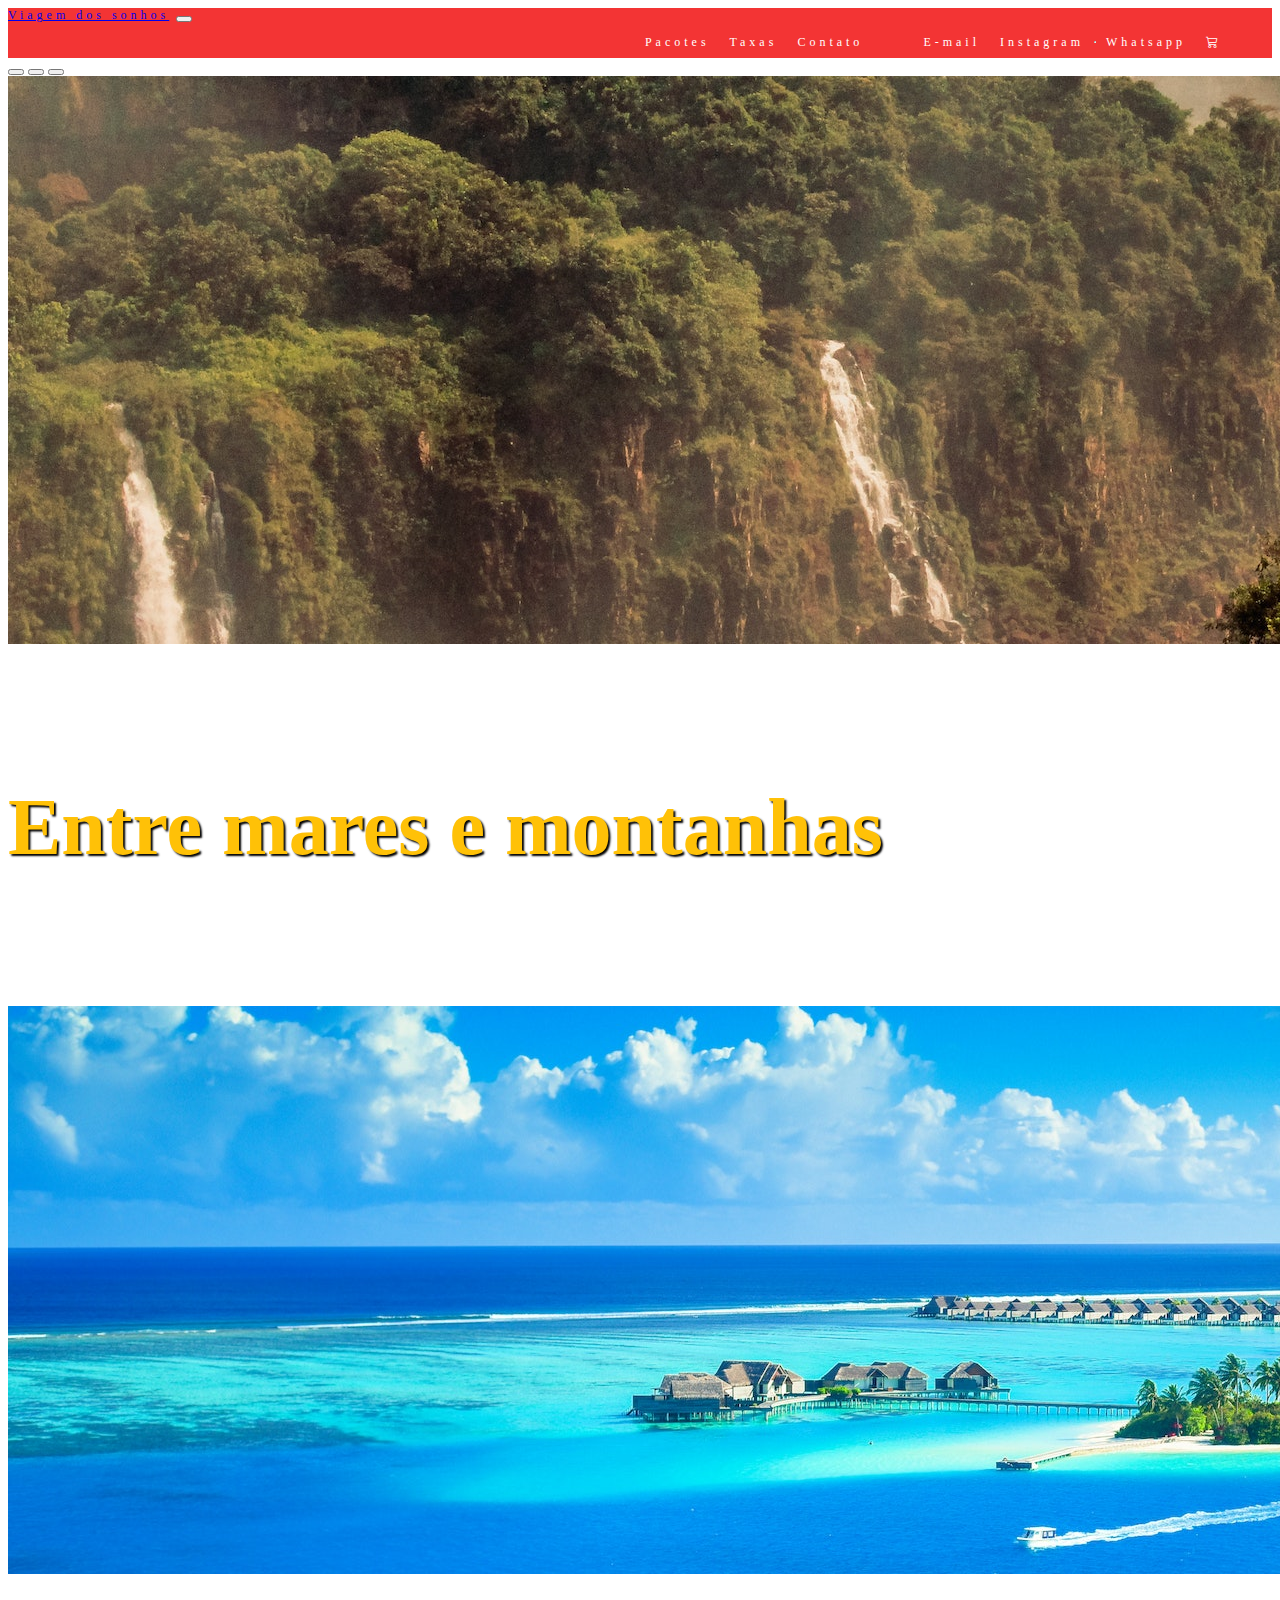
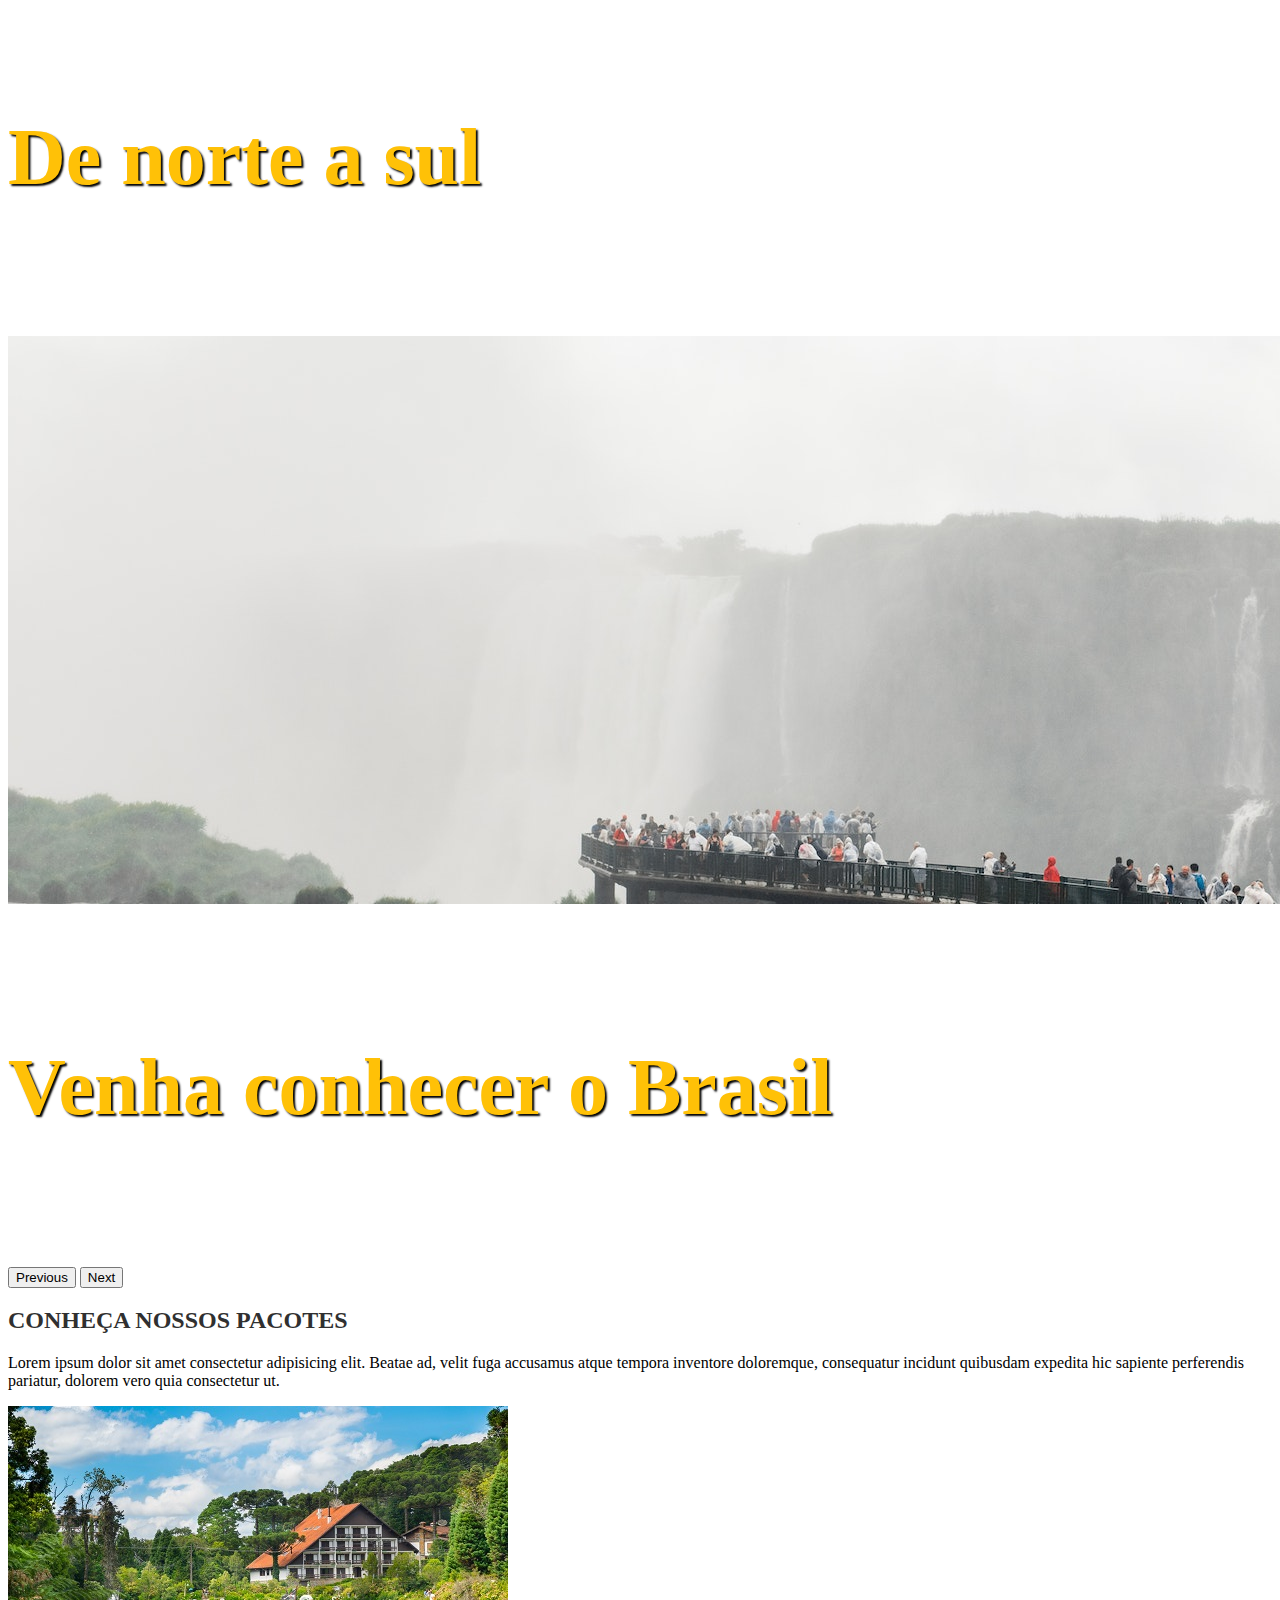
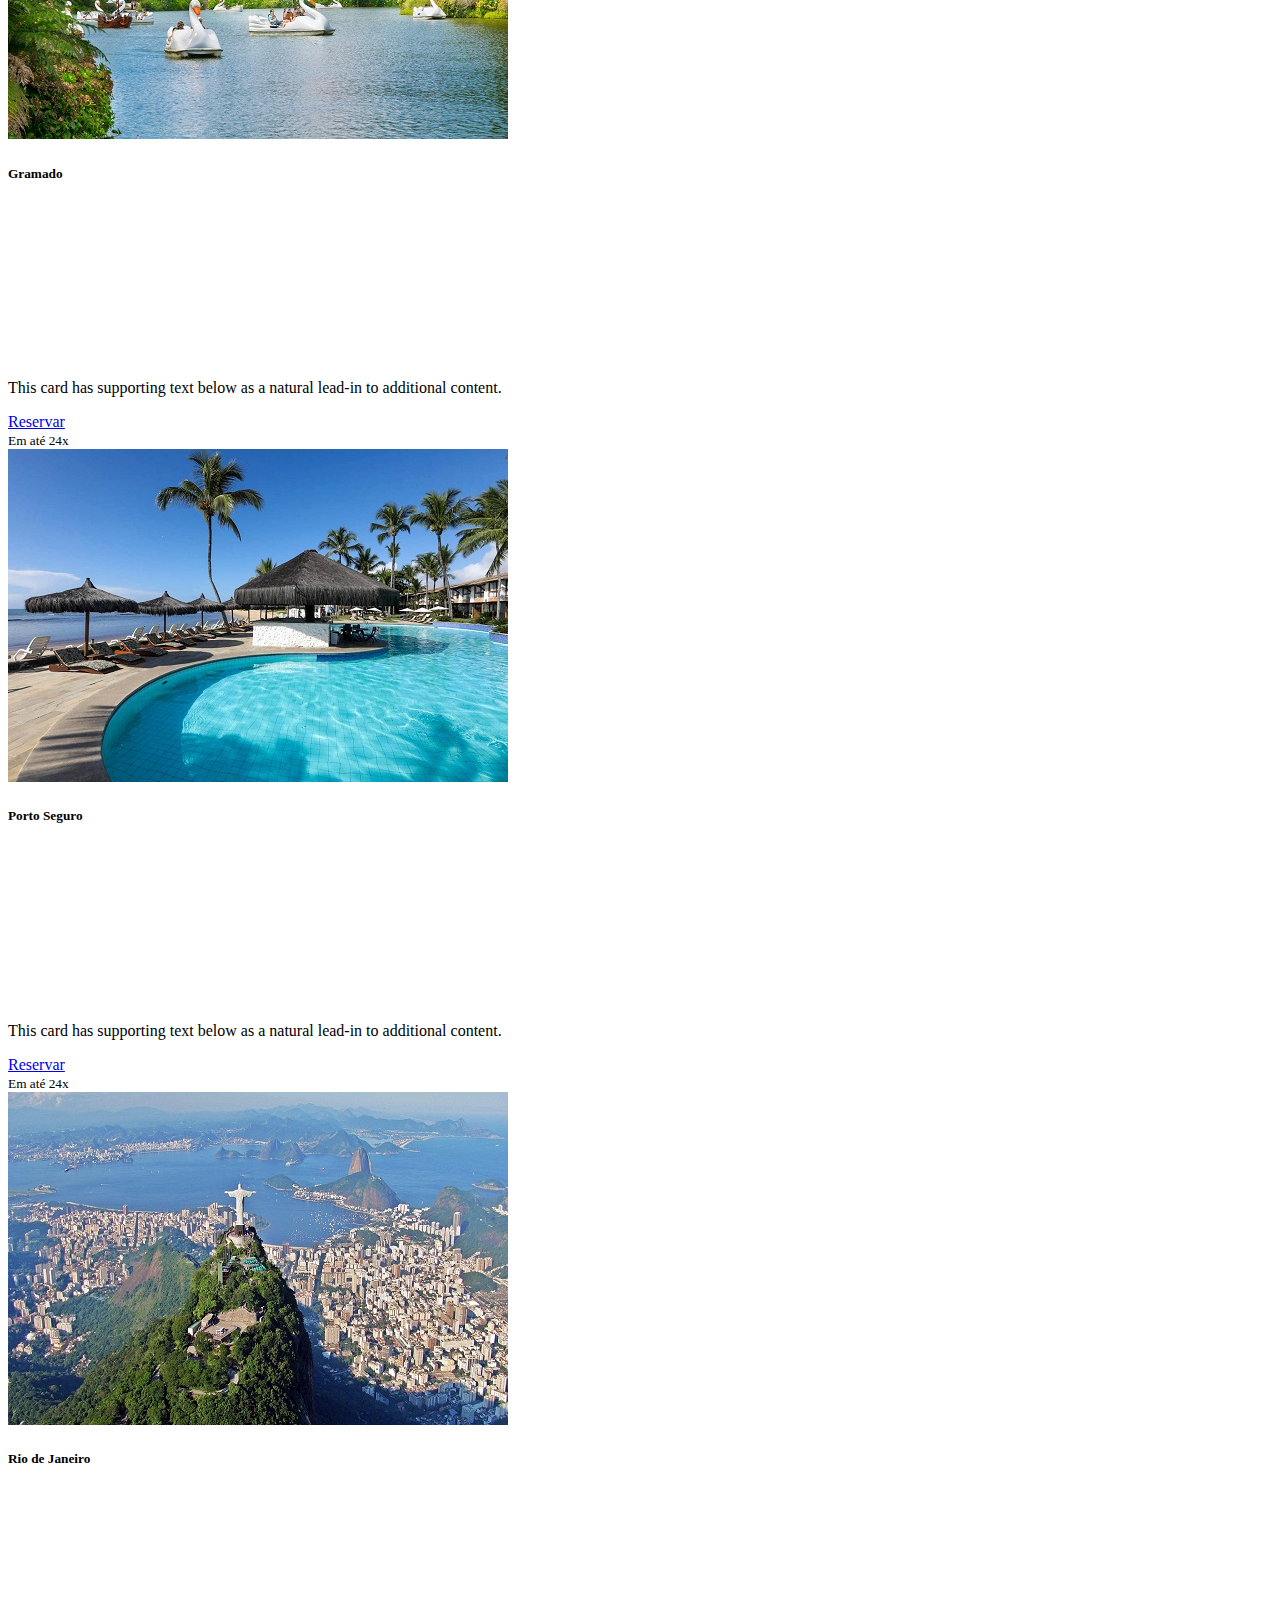
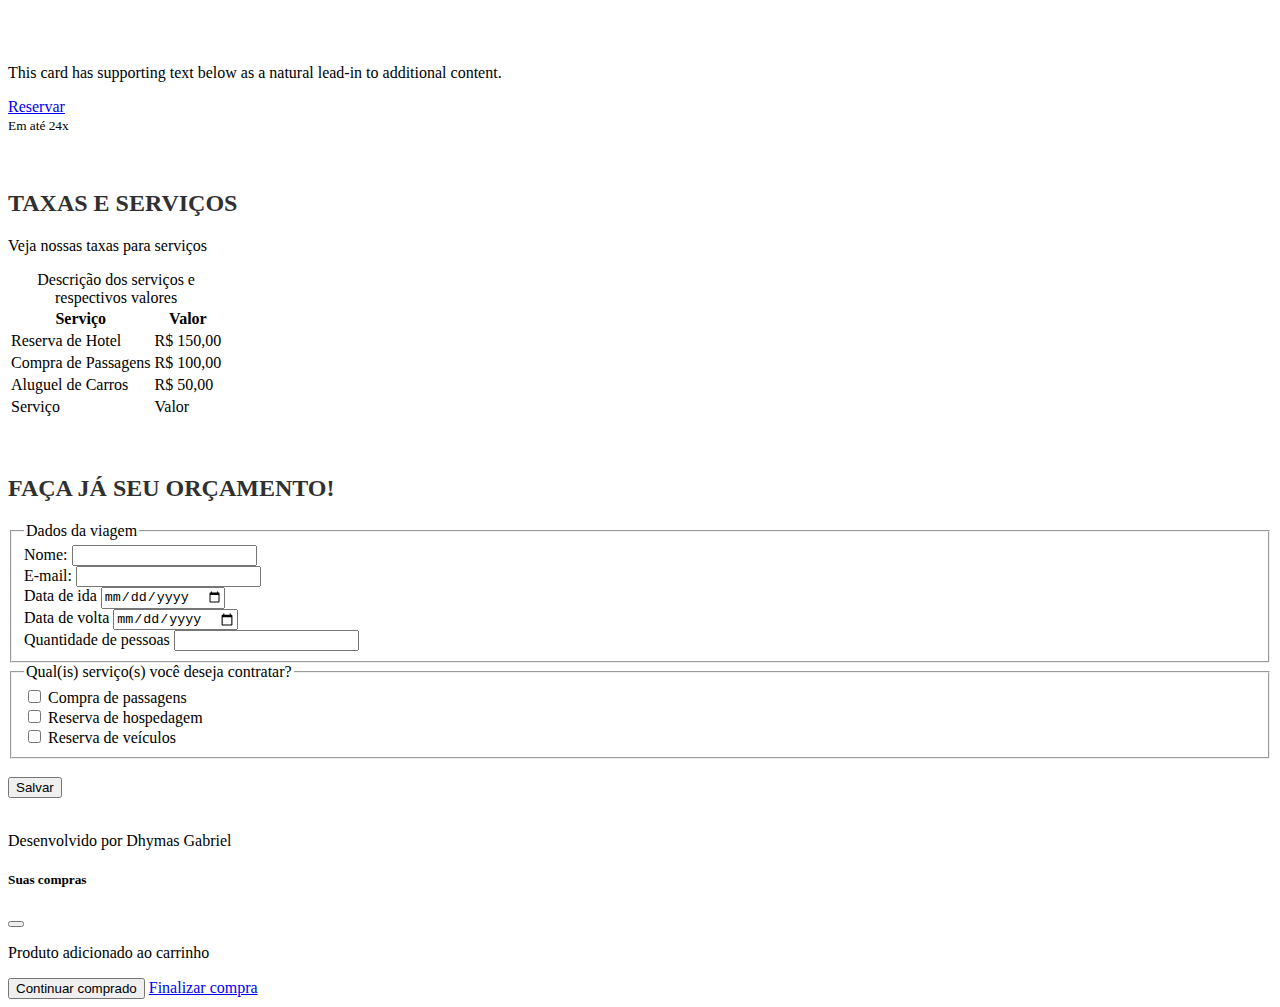
<file: index.html>
<!DOCTYPE html>
<html lang="pt-br">

<head>
    <meta charset="UTF-8">
    <meta http-equiv="X-UA-Compatible" content="IE=edge">
    <meta name="viewport" content="width=device-width, initial-scale=1.0">
    <title>Viagem dos Sonhos</title>
    <link href="https://cdn.jsdelivr.net/npm/bootstrap@5.3.1/dist/css/bootstrap.min.css" rel="stylesheet" integrity="sha384-4bw+/aepP/YC94hEpVNVgiZdgIC5+VKNBQNGCHeKRQN+PtmoHDEXuppvnDJzQIu9" crossorigin="anonymous">
    <link rel="stylesheet" href="https://cdn.jsdelivr.net/npm/bootstrap-icons@1.10.5/font/bootstrap-icons.css">
    <link rel="stylesheet" href="style.css">

</head>

<body>
    <header class="container-fluid p-2 bg-warning text-center">

        <nav class="navbar navbar-expand-lg bg-warning">
            <div class="container-fluid">
                <a class="navbar-brand" href="#">Viagem dos sonhos</a>
                <button class="navbar-toggler" type="button" data-bs-toggle="collapse"
                    data-bs-target="#navbarSupportedContent" aria-controls="navbarSupportedContent"
                    aria-expanded="false" aria-label="Toggle navigation">
                    <span class="navbar-toggler-icon"></span>
                </button>
                <div class="collapse navbar-collapse justify-content-end bg-warning" id="navbarSupportedContent">
                    <ul class="navbar-nav">
                        <li class="nav-item">
                            <a class="nav-link " aria-current="page" href="#">Pacotes</a>
                        </li>
                        <li class="nav-item">
                            <a class="nav-link" href="#">Taxas</a>
                        </li>
                        <li class="nav-item dropdown">
                            <a class="nav-link dropdown-toggle" href="#" id="navbarDropdown" role="button"
                                data-bs-toggle="dropdown" aria-expanded="false">
                                Contato
                            </a>
                            <ul class="dropdown-menu" aria-labelledby="navbarDropdown">
                                <li><a class="dropdown-item" href="#">E-mail</a></li>
                                <li><a class="dropdown-item" href="#">Instagram</a></li>
                                <li>
                                    <hr class="dropdown-divider">
                                </li>
                                <li><a class="dropdown-item" href="#">Whatsapp</a></li>
                            </ul>
                        </li>
                        <li class="nav-item">
                            <a class="nav-link " aria-current="page" href="#"><i class="bi bi-cart3"></i></a>
                            
                        </li>
                    </ul>

                </div>
            </div>
        </nav>

        <div id="carouselExampleCaptions" class="carousel slide">
            <div class="carousel-indicators">
                <button type="button" data-bs-target="#carouselExampleCaptions" data-bs-slide-to="0" class="active"
                    aria-current="true" aria-label="Slide 1"></button>
                <button type="button" data-bs-target="#carouselExampleCaptions" data-bs-slide-to="1"
                    aria-label="Slide 2"></button>
                <button type="button" data-bs-target="#carouselExampleCaptions" data-bs-slide-to="2"
                    aria-label="Slide 3"></button>
            </div>
            <div class="carousel-inner">
                <div class="carousel-item active">
                    <img src="img/carousel/amazonas.png" class="d-block w-100" alt="...">
                    <div class="carousel-caption d-none d-md-block">
                        <h5>Entre mares e montanhas</h5>

                    </div>
                </div>
                <div class="carousel-item">
                    <img src="img/carousel/angra.png" class="d-block w-100" alt="...">
                    <div class="carousel-caption d-none d-md-block">
                        <h5>De norte a sul</h5>

                    </div>
                </div>
                <div class="carousel-item">
                    <img src="img/carousel/cataratas.png" class="d-block w-100" alt="...">
                    <div class="carousel-caption d-none d-md-block">
                        <h5>Venha conhecer o Brasil</h5>

                    </div>
                </div>
            </div>
            <button class="carousel-control-prev" type="button" data-bs-target="#carouselExampleCaptions"
                data-bs-slide="prev">
                <span class="carousel-control-prev-icon" aria-hidden="true"></span>
                <span class="visually-hidden">Previous</span>
            </button>
            <button class="carousel-control-next" type="button" data-bs-target="#carouselExampleCaptions"
                data-bs-slide="next">
                <span class="carousel-control-next-icon" aria-hidden="true"></span>
                <span class="visually-hidden">Next</span>
            </button>
        </div>
    </header>

    <section class="container-fluid bg-light text-center p-2">
        <h2>
            Conheça nossos pacotes
        </h2>
        <p>
            Lorem ipsum dolor sit amet consectetur adipisicing elit. Beatae ad, velit fuga accusamus
            atque tempora
            inventore doloremque, consequatur incidunt quibusdam expedita hic sapiente perferendis pariatur, dolorem
            vero quia consectetur ut.
        </p>


        <div class="row row-cols-1 row-cols-md-3 g-4">
            <div class="col">
                <div class="card h-100 bg-warning">
                    <img src="img/nossos-pacotes/gramado.jpg" class="card-img-top" alt="...">
                    <div class="card-body">
                        <h5 class="card-title">Gramado</h5>
                        <h1 class="card-subtitle text-muted">R$ 5.000,00</h1>
                        <p class="card-text">This card has supporting text below as a natural lead-in to additional
                            content.</p>
                    </div>
                    <a href="#" class="btn btn-primary" data-bs-toggle="modal" data-bs-target="#exampleModal">Reservar</a>
                    <div class="card-footer">
                        <small class="text-body-secondary">Em até 24x</small>
                    </div>
                </div>
            </div>
            <div class="col">
                <div class="card h-100 bg-warning">
                    <img src="img/nossos-pacotes/porto-seguro.jpg" class="card-img-top" alt="...">
                    <div class="card-body">
                        <h5 class="card-title">Porto Seguro</h5>
                        <h1 class="card-subtitle text-muted">R$ 4.700,00</h1>
                        <p class="card-text">This card has supporting text below as a natural lead-in to additional
                            content.</p>
                    </div>
                    <a href="#" class="btn btn-primary" data-bs-toggle="modal" data-bs-target="#exampleModal">Reservar</a>
                    <div class="card-footer">
                        <small class="text-body-secondary">Em até 24x</small>
                    </div>
                </div>
            </div>
            <div class="col">
                <div class="card h-100 bg-warning">
                    <img src="img/nossos-pacotes/rio-de-janeiro.jpg" class="card-img-top" alt="...">
                    <div class="card-body">
                        <h5 class="card-title">Rio de Janeiro</h5>
                        <h1 class="card-subtitle text-muted">R$ 3.500,00</h1>
                        <p class="card-text">This card has supporting text below as a natural lead-in to additional
                            content.</p>
                    </div>
                    <a href="#" class="btn btn-primary" data-bs-toggle="modal" data-bs-target="#exampleModal">Reservar</a>
                    <div class="card-footer">
                        <small class="text-body-secondary">Em até 24x</small>
                    </div>
                </div>
            </div>
        </div>


    </section>

    <br>
    <br>

    <section class="container-fluid bg-warning text-center p-2">
        <h2>Taxas e Serviços</h2>
        <p>Veja nossas taxas para serviços</p>
        <table class="table table-warning table-striped table-hover table-bordered border-warning">
            <caption>Descrição dos serviços e respectivos valores</caption>
            <thead class="table-secondary">
                <tr>
                    <th>Serviço</th>
                    <th>Valor</th>
                </tr>
            </thead>
            <tbody class="table-group-divider">
                <tr>
                    <td>Reserva de Hotel</td>
                    <td>R$ 150,00</td>
                </tr>
                <tr>
                    <td>Compra de Passagens</td>
                    <td>R$ 100,00</td>
                </tr>
                <tr>
                    <td>Aluguel de Carros</td>
                    <td>R$ 50,00</td>
                </tr>
            </tbody>
            <tfoot>
                <tr>
                    <td>Serviço</td>
                    <td>Valor</td>
                </tr>
            </tfoot>
        </table>
    </section>
    <br>
    <br>

    <section class="container-fluid bg-light p-2">
        <h2 class="text-center"> Faça já seu orçamento!</h2>
        <form method="get" action="">
            <fieldset>
                <legend>Dados da viagem</legend>

                <div class="mb-3">
                    <label class="form-label" for="nome">Nome:</label>
                    <input type="text" class="form-control" name="nome" id="nome">
                </div>

                <div class="mb-3">
                    <label class="form-label" for="email">E-mail:</label>
                    <input type="email" class="form-control" required name="email" id="email">
                </div>

                <div class="mb-3">
                    <label class="form-label" for="dataIda">Data de ida</label>
                    <input type="date" class="form-control" name="dataIda" id="dataIda">
                </div>

                <div class="mb-3">
                    <label class="form-label" for="dataVolta">Data de volta</label>
                    <input type="date" class="form-control" name="dataVolta" id="dataVolta">
                </div>

                <div class="mb-3">
                    <label class="form-label" for="qtdPessoas">Quantidade de pessoas</label>
                    <input type="number" class="form-control" name="qtdPessoas" id="qtdPessoas">
                </div>

            </fieldset>

            <fieldset class="mb-3">
                <legend>Qual(is) serviço(s) você deseja contratar?</legend>
                <div class="form-check">
                    <input type="checkbox" class="form-check-input" name="passagens" value="Passagens"
                        id="compraPassagens">
                    <label class="form-check-label" for="compraPassagens">
                        Compra de passagens
                    </label>
                </div>

                <div class="form-check-label">
                    <input type="checkbox" class="form-check-input" name="hospedagem" value="Hospedagem"
                        id="compraHosp">
                    <label class="form-check-label" for="compraHosp">
                        Reserva de hospedagem
                    </label>
                </div>

                <div class="form-check-label">
                    <input type="checkbox" class="form-check-input" name="veiculos" value="Veiculo" id="reservaVeic">
                    <label class="form-check-label" for="reservaVeic">
                        Reserva de veículos
                    </label>
                </div>
            </fieldset>
            <br>
            <button class="btn btn-secondary">Salvar</button>
        </form>
    </section>
    <br>

    <footer class="container-fluid bg-warning text-center">
        <p>Desenvolvido por Dhymas Gabriel</p>
    </footer>
    <script src="https://cdn.jsdelivr.net/npm/bootstrap@5.3.1/dist/js/bootstrap.bundle.min.js"
        integrity="sha384-HwwvtgBNo3bZJJLYd8oVXjrBZt8cqVSpeBNS5n7C8IVInixGAoxmnlMuBnhbgrkm"
        crossorigin="anonymous"></script>
</body>
<div class="modal fade" tabindex="-1" id="exampleModal" aria-labelledby="exampleModalLabel" aria-hidden="true">
    <div class="modal-dialog">
        <div class="modal-content">
            <div class="modal-header">
                <h5 class="modal-title" id="exampleModalLabel">Suas compras</h5>
                <button type="button" class="btn-close" data-bs-dismiss="modal" aria-label="Close"></button>
            </div>
            <div class="modal-body">
                <p>Produto adicionado ao carrinho</p>
            </div>
            <div class="modal-footer">
                <button type="button" class="btn btn-primary" data-bs-dismiss="modal">Continuar comprado</button>
                <a href="checkout.html" type="button" class="btn btn-success">Finalizar compra</a>
            </div>
        </div>
    </div>
</div>

</html>
</file>
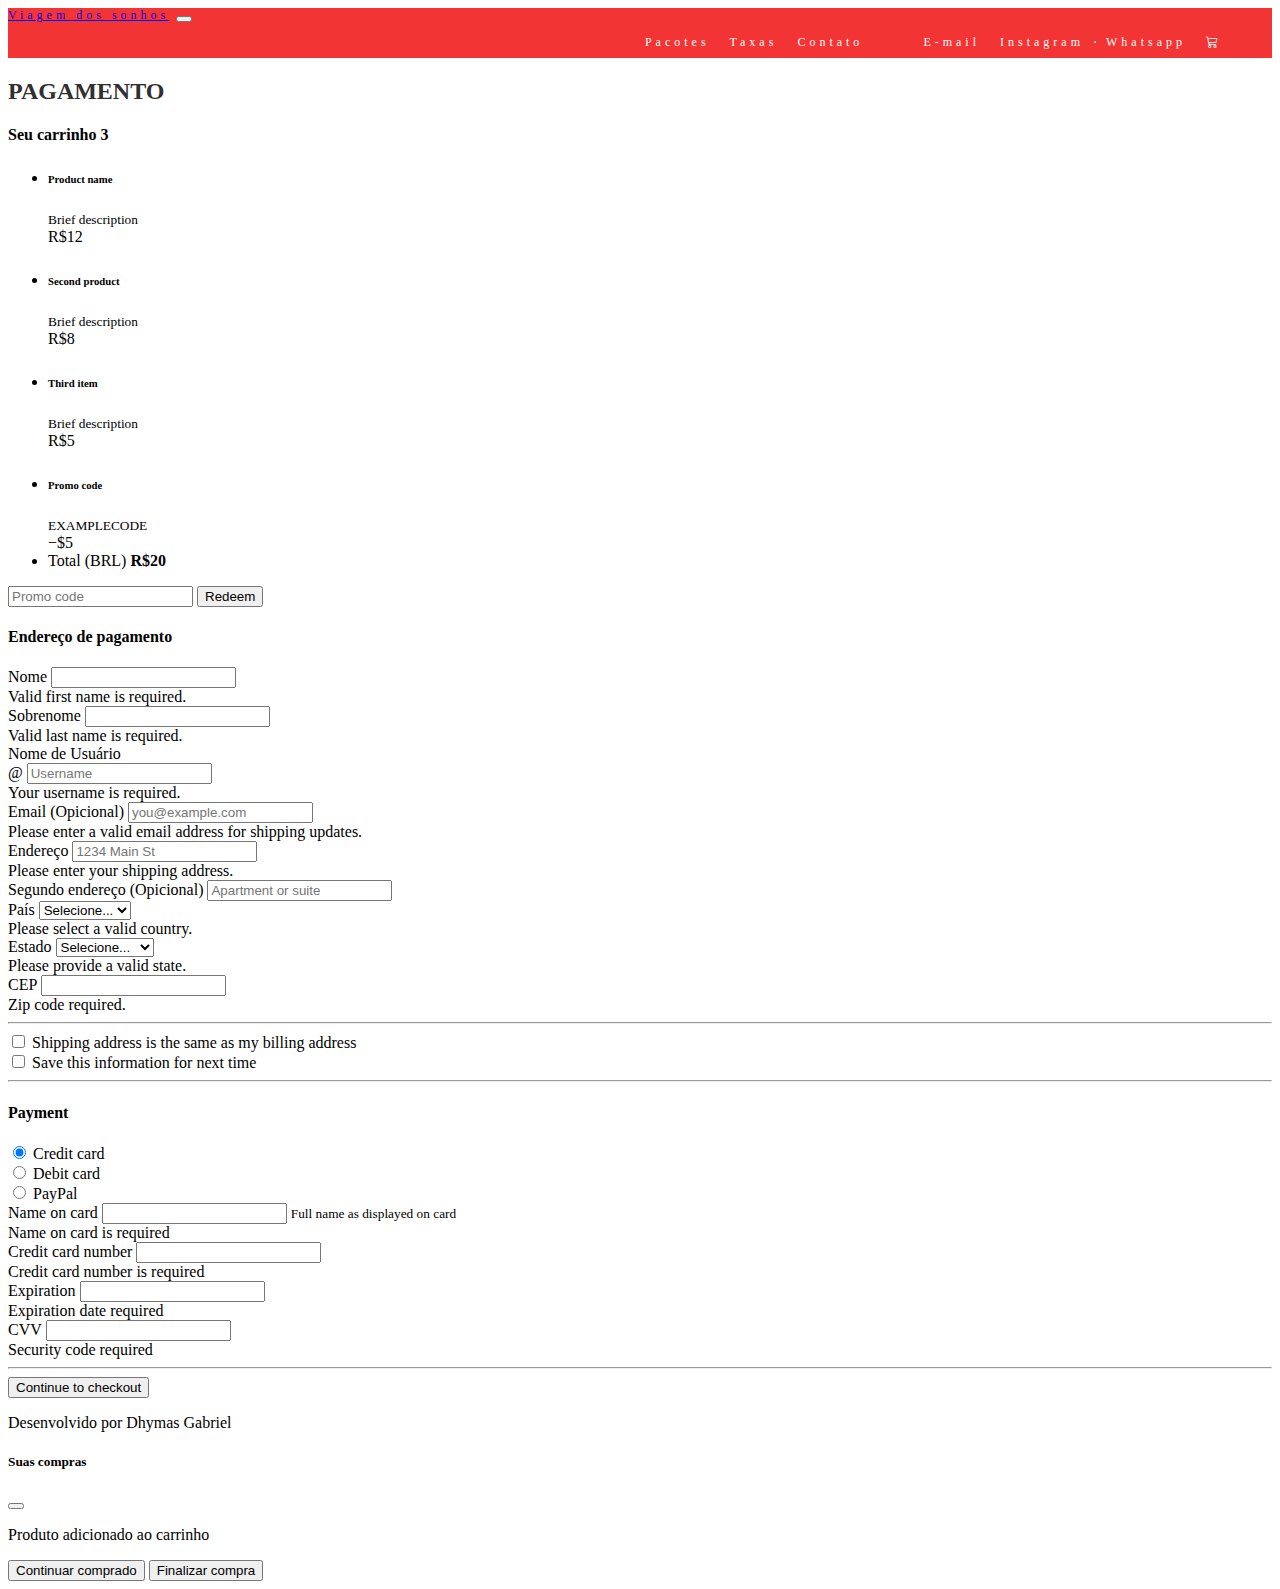
<file: checkout.html>
<!DOCTYPE html>
<html lang="pt-br">

<head>
    <meta charset="UTF-8">
    <meta http-equiv="X-UA-Compatible" content="IE=edge">
    <meta name="viewport" content="width=device-width, initial-scale=1.0">
    <title>Viagem dos Sonhos</title>
    <link href="https://cdn.jsdelivr.net/npm/bootstrap@5.3.1/dist/css/bootstrap.min.css" rel="stylesheet"
        integrity="sha384-4bw+/aepP/YC94hEpVNVgiZdgIC5+VKNBQNGCHeKRQN+PtmoHDEXuppvnDJzQIu9" crossorigin="anonymous">
    <link rel="stylesheet" href="https://cdn.jsdelivr.net/npm/bootstrap-icons@1.10.5/font/bootstrap-icons.css">
    <link rel="stylesheet" href="style.css">

</head>

<body>
    <header class="container-fluid p-2 bg-warning text-center">

        <nav class="navbar navbar-expand-lg bg-warning">
            <div class="container-fluid">
                <a class="navbar-brand" href="#">Viagem dos sonhos</a>
                <button class="navbar-toggler" type="button" data-bs-toggle="collapse"
                    data-bs-target="#navbarSupportedContent" aria-controls="navbarSupportedContent"
                    aria-expanded="false" aria-label="Toggle navigation">
                    <span class="navbar-toggler-icon"></span>
                </button>
                <div class="collapse navbar-collapse justify-content-end bg-warning" id="navbarSupportedContent">
                    <ul class="navbar-nav">
                        <li class="nav-item">
                            <a class="nav-link " aria-current="page" href="#">Pacotes</a>
                        </li>
                        <li class="nav-item">
                            <a class="nav-link" href="#">Taxas</a>
                        </li>
                        <li class="nav-item dropdown">
                            <a class="nav-link dropdown-toggle" href="#" id="navbarDropdown" role="button"
                                data-bs-toggle="dropdown" aria-expanded="false">
                                Contato
                            </a>
                            <ul class="dropdown-menu" aria-labelledby="navbarDropdown">
                                <li><a class="dropdown-item" href="#">E-mail</a></li>
                                <li><a class="dropdown-item" href="#">Instagram</a></li>
                                <li>
                                    <hr class="dropdown-divider">
                                </li>
                                <li><a class="dropdown-item" href="#">Whatsapp</a></li>
                            </ul>
                        </li>
                        <li class="nav-item">
                            <a class="nav-link " aria-current="page" href="#"><i class="bi bi-cart3"></i></a>

                        </li>
                    </ul>

                </div>
            </div>
        </nav>
    </header>


    <main class="container">
        <div class="py-5 text-center">

            <h2>Pagamento</h2>
        </div>

        <div class="row g-5">
            <div class="col-md-5 col-lg-4 order-md-last">
                <h4 class="d-flex justify-content-between align-items-center mb-3">
                    <span class="text-primary">Seu carrinho</span>
                    <span class="badge bg-primary rounded-pill">3</span>
                </h4>
                <ul class="list-group mb-3">
                    <li class="list-group-item d-flex justify-content-between lh-sm">
                        <div>
                            <h6 class="my-0">Product name</h6>
                            <small class="text-body-secondary">Brief description</small>
                        </div>
                        <span class="text-body-secondary">R$12</span>
                    </li>
                    <li class="list-group-item d-flex justify-content-between lh-sm">
                        <div>
                            <h6 class="my-0">Second product</h6>
                            <small class="text-body-secondary">Brief description</small>
                        </div>
                        <span class="text-body-secondary">R$8</span>
                    </li>
                    <li class="list-group-item d-flex justify-content-between lh-sm">
                        <div>
                            <h6 class="my-0">Third item</h6>
                            <small class="text-body-secondary">Brief description</small>
                        </div>
                        <span class="text-body-secondary">R$5</span>
                    </li>
                    <li class="list-group-item d-flex justify-content-between bg-body-tertiary">
                        <div class="text-success">
                            <h6 class="my-0">Promo code</h6>
                            <small>EXAMPLECODE</small>
                        </div>
                        <span class="text-success">−$5</span>
                    </li>
                    <li class="list-group-item d-flex justify-content-between">
                        <span>Total (BRL)</span>
                        <strong>R$20</strong>
                    </li>
                </ul>

                <form class="card p-2">
                    <div class="input-group">
                        <input type="text" class="form-control" placeholder="Promo code">
                        <button type="submit" class="btn btn-secondary">Redeem</button>
                    </div>
                </form>
            </div>
            <div class="col-md-7 col-lg-8">
                <h4 class="mb-3">Endereço de pagamento</h4>
                <form class="needs-validation" novalidate>
                    <div class="row g-3">
                        <div class="col-sm-6">
                            <label for="firstName" class="form-label">Nome</label>
                            <input type="text" class="form-control" id="firstName" placeholder="" value="" required>
                            <div class="invalid-feedback">
                                Valid first name is required.
                            </div>
                        </div>

                        <div class="col-sm-6">
                            <label for="lastName" class="form-label">Sobrenome</label>
                            <input type="text" class="form-control" id="lastName" placeholder="" value="" required>
                            <div class="invalid-feedback">
                                Valid last name is required.
                            </div>
                        </div>

                        <div class="col-12">
                            <label for="username" class="form-label">Nome de Usuário</label>
                            <div class="input-group has-validation">
                                <span class="input-group-text">@</span>
                                <input type="text" class="form-control" id="username" placeholder="Username" required>
                                <div class="invalid-feedback">
                                    Your username is required.
                                </div>
                            </div>
                        </div>

                        <div class="col-12">
                            <label for="email" class="form-label">Email <span
                                    class="text-body-secondary">(Opicional)</span></label>
                            <input type="email" class="form-control" id="email" placeholder="you@example.com">
                            <div class="invalid-feedback">
                                Please enter a valid email address for shipping updates.
                            </div>
                        </div>

                        <div class="col-12">
                            <label for="address" class="form-label">Endereço</label>
                            <input type="text" class="form-control" id="address" placeholder="1234 Main St" required>
                            <div class="invalid-feedback">
                                Please enter your shipping address.
                            </div>
                        </div>

                        <div class="col-12">
                            <label for="address2" class="form-label">Segundo endereço <span
                                    class="text-body-secondary">(Opicional)</span></label>
                            <input type="text" class="form-control" id="address2" placeholder="Apartment or suite">
                        </div>

                        <div class="col-md-5">
                            <label for="country" class="form-label">País</label>
                            <select class="form-select" id="country" required>
                                <option value="">Selecione...</option>
                                <option>Brasil</option>
                            </select>
                            <div class="invalid-feedback">
                                Please select a valid country.
                            </div>
                        </div>

                        <div class="col-md-4">
                            <label for="state" class="form-label">Estado</label>
                            <select class="form-select" id="state" required>
                                <option value="">Selecione...</option>
                                <option>Pernambuco</option>
                            </select>
                            <div class="invalid-feedback">
                                Please provide a valid state.
                            </div>
                        </div>

                        <div class="col-md-3">
                            <label for="zip" class="form-label">CEP</label>
                            <input type="text" class="form-control" id="zip" placeholder="" required>
                            <div class="invalid-feedback">
                                Zip code required.
                            </div>
                        </div>
                    </div>

                    <hr class="my-4">

                    <div class="form-check">
                        <input type="checkbox" class="form-check-input" id="same-address">
                        <label class="form-check-label" for="same-address">Shipping address is the same as my billing
                            address</label>
                    </div>

                    <div class="form-check">
                        <input type="checkbox" class="form-check-input" id="save-info">
                        <label class="form-check-label" for="save-info">Save this information for next time</label>
                    </div>

                    <hr class="my-4">

                    <h4 class="mb-3">Payment</h4>

                    <div class="my-3">
                        <div class="form-check">
                            <input id="credit" name="paymentMethod" type="radio" class="form-check-input" checked
                                required>
                            <label class="form-check-label" for="credit">Credit card</label>
                        </div>
                        <div class="form-check">
                            <input id="debit" name="paymentMethod" type="radio" class="form-check-input" required>
                            <label class="form-check-label" for="debit">Debit card</label>
                        </div>
                        <div class="form-check">
                            <input id="paypal" name="paymentMethod" type="radio" class="form-check-input" required>
                            <label class="form-check-label" for="paypal">PayPal</label>
                        </div>
                    </div>

                    <div class="row gy-3">
                        <div class="col-md-6">
                            <label for="cc-name" class="form-label">Name on card</label>
                            <input type="text" class="form-control" id="cc-name" placeholder="" required>
                            <small class="text-body-secondary">Full name as displayed on card</small>
                            <div class="invalid-feedback">
                                Name on card is required
                            </div>
                        </div>

                        <div class="col-md-6">
                            <label for="cc-number" class="form-label">Credit card number</label>
                            <input type="text" class="form-control" id="cc-number" placeholder="" required>
                            <div class="invalid-feedback">
                                Credit card number is required
                            </div>
                        </div>

                        <div class="col-md-3">
                            <label for="cc-expiration" class="form-label">Expiration</label>
                            <input type="text" class="form-control" id="cc-expiration" placeholder="" required>
                            <div class="invalid-feedback">
                                Expiration date required
                            </div>
                        </div>

                        <div class="col-md-3">
                            <label for="cc-cvv" class="form-label">CVV</label>
                            <input type="text" class="form-control" id="cc-cvv" placeholder="" required>
                            <div class="invalid-feedback">
                                Security code required
                            </div>
                        </div>
                    </div>

                    <hr class="my-4">

                    <button class="w-100 btn btn-primary btn-lg" type="submit">Continue to checkout</button>
                </form>
            </div>
        </div>
    </main>
    <footer class="container-fluid bg-warning text-center mt-2 mb-0">
        <p>Desenvolvido por Dhymas Gabriel</p>
    </footer>
    <script src="https://cdn.jsdelivr.net/npm/bootstrap@5.3.1/dist/js/bootstrap.bundle.min.js"
        integrity="sha384-HwwvtgBNo3bZJJLYd8oVXjrBZt8cqVSpeBNS5n7C8IVInixGAoxmnlMuBnhbgrkm"
        crossorigin="anonymous"></script>

</body>
<div class="modal fade" tabindex="-1" id="exampleModal" aria-labelledby="exampleModalLabel" aria-hidden="true">
    <div class="modal-dialog">
        <div class="modal-content">
            <div class="modal-header">
                <h5 class="modal-title" id="exampleModalLabel">Suas compras</h5>
                <button type="button" class="btn-close" data-bs-dismiss="modal" aria-label="Close"></button>
            </div>
            <div class="modal-body">
                <p>Produto adicionado ao carrinho</p>
            </div>
            <div class="modal-footer">
                <button type="button" class="btn btn-primary" data-bs-dismiss="modal">Continuar comprado</button>
                <button type="button" class="btn btn-success">Finalizar compra</button>
            </div>
        </div>
    </div>
</div>

</html>
</file>
<file: style.css>
header p{
    color: #ffffff;
    font-weight: 600;
}



h1 {
    font-size: 63px;
    color: #303030;
    padding: 20px;
    color: white;
    text-align: center;
}

h2 {
    font-size: 24px;
    text-transform: uppercase;
    color: #303030;
    font-weight: 600;
}

nav li a {
    padding: 10px;
    color: white;
    text-decoration: none;
}

nav li {
    float: left;
}

nav ul {
    float: right;
    list-style: none;
}

nav {
    font-size: 12px;
    letter-spacing: 4px;
    height: 50px;
    background-color: #f33434;
    padding-right: 40px;
}

.carousel-caption h5{
    font-size: 80px;
    color: #ffc107;
    text-shadow: 2px 2px 2px black;
}
</file>
